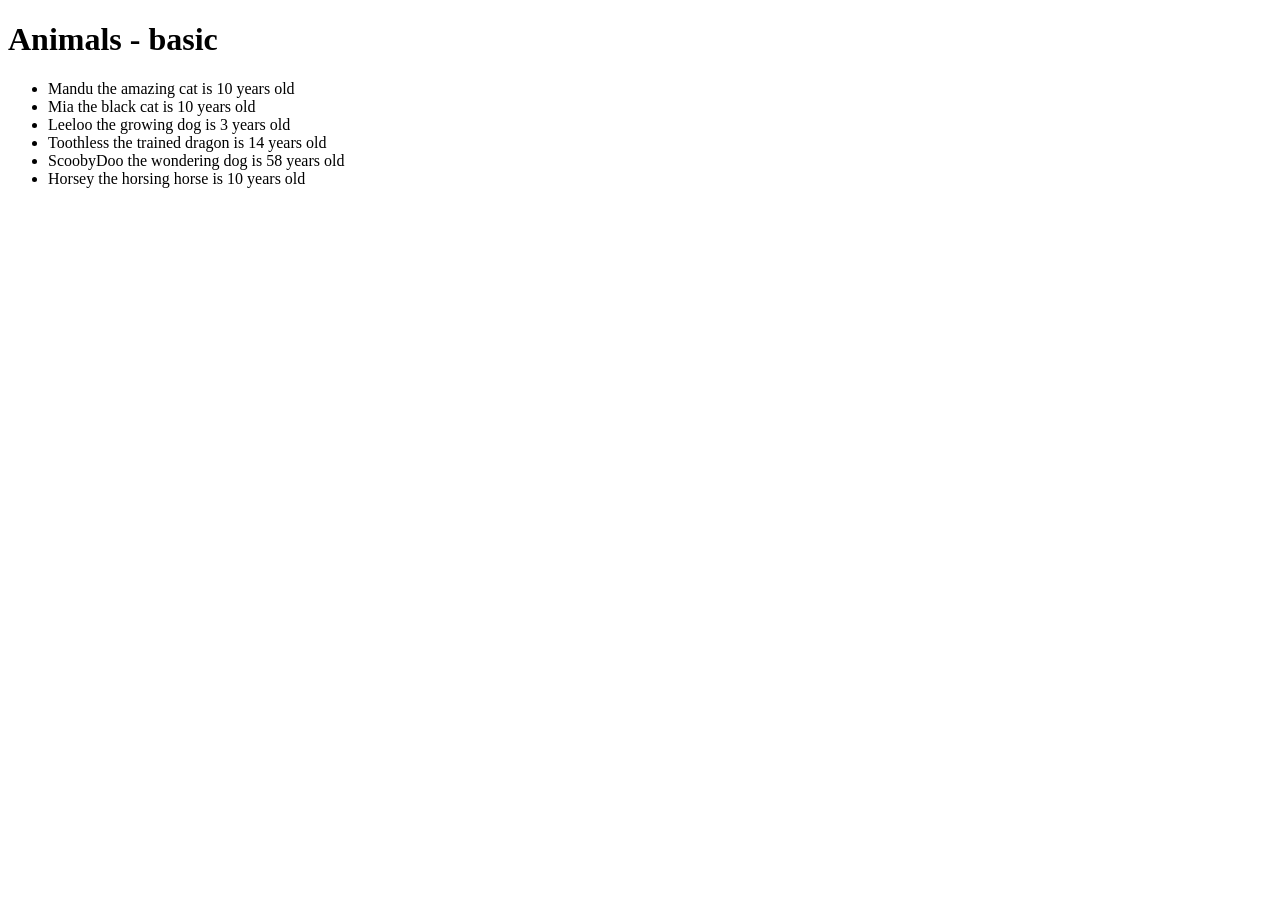
<file: animals_basic.html>
<!DOCTYPE html>
<html lang="en">
<head>
    <meta charset="UTF-8">
    <meta name="viewport" content="width=device-width, initial-scale=1.0">
    <meta http-equiv="X-UA-Compatible" content="ie=edge">
    <title>Animals (basic)</title>
</head>
<body>
    <h1>Animals - basic</h1>
    <ul id="list">
        <!-- animal template will be cloned and inserted here -->
    </ul>

    <template id="animal">
        <li><span data-field="fullname">XX</span> is <span data-field="age">YY</span> years old</li>
    </template>

    <script src="animals_basic.js"></script>
</body>
</html>
</file>
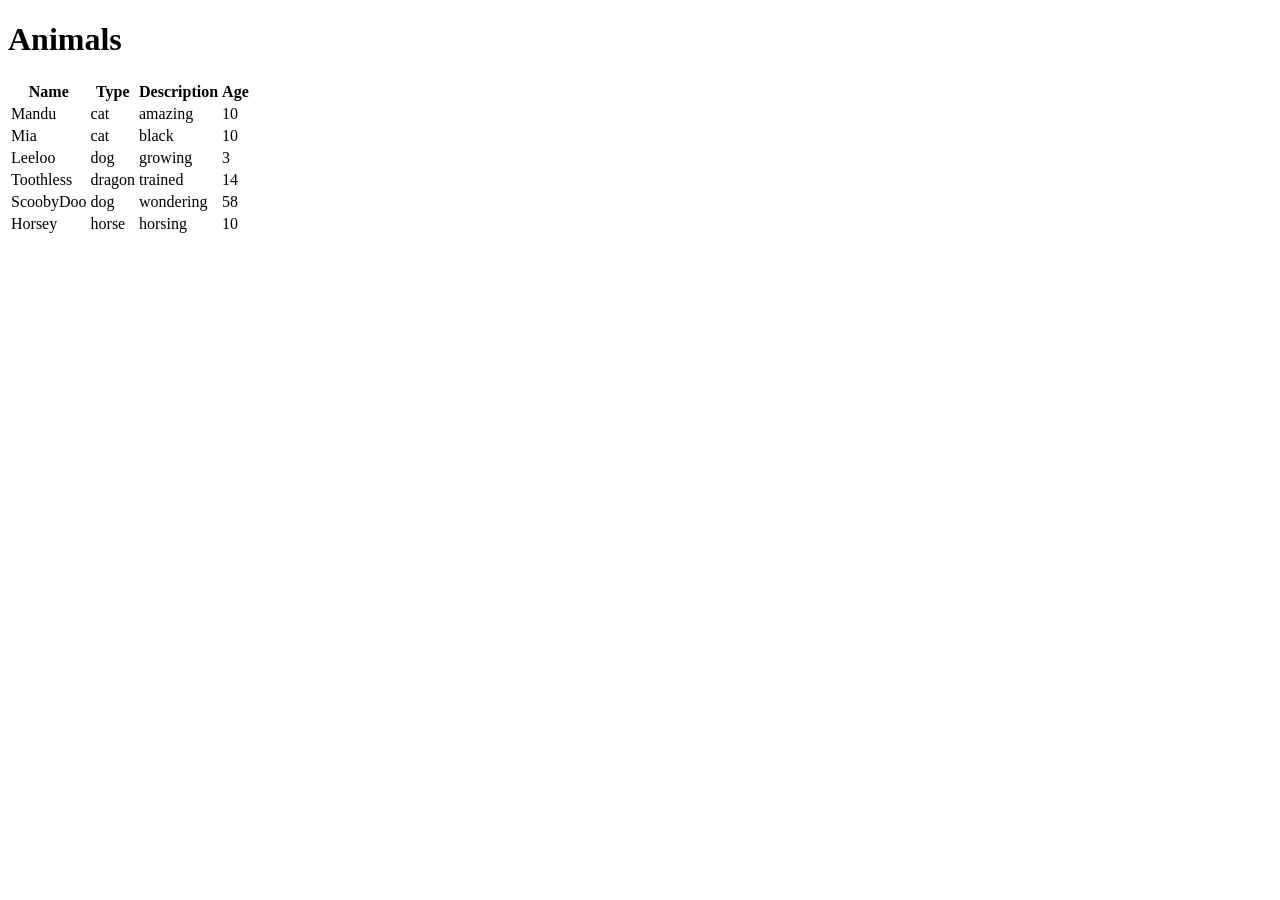
<file: animals_objects.html>
<!DOCTYPE html>
<html lang="en">
  <head>
    <meta charset="UTF-8" />
    <meta name="viewport" content="width=device-width, initial-scale=1.0" />
    <meta http-equiv="X-UA-Compatible" content="ie=edge" />
    <title>Animals (objects)</title>
  </head>
  <body>
    <h1>Animals</h1>

    <table id="list">
      <thead>
        <tr>
          <th>Name</th>
          <th>Type</th>
          <th>Description</th>
          <th>Age</th>
        </tr>
      </thead>
      <tbody>
        <!-- animal template will be copied and inserted here -->
      </tbody>
    </table>

    <template id="animal">
      <tr>
        <td data-field="name">NAME</td>
        <td data-field="type">TYPE</td>
        <td data-field="desc">DESCRIPTION</td>
        <td data-field="age">AGE</td>
      </tr>
    </template>

    <script src="animals_objects.js"></script>
  </body>
</html>
</file>
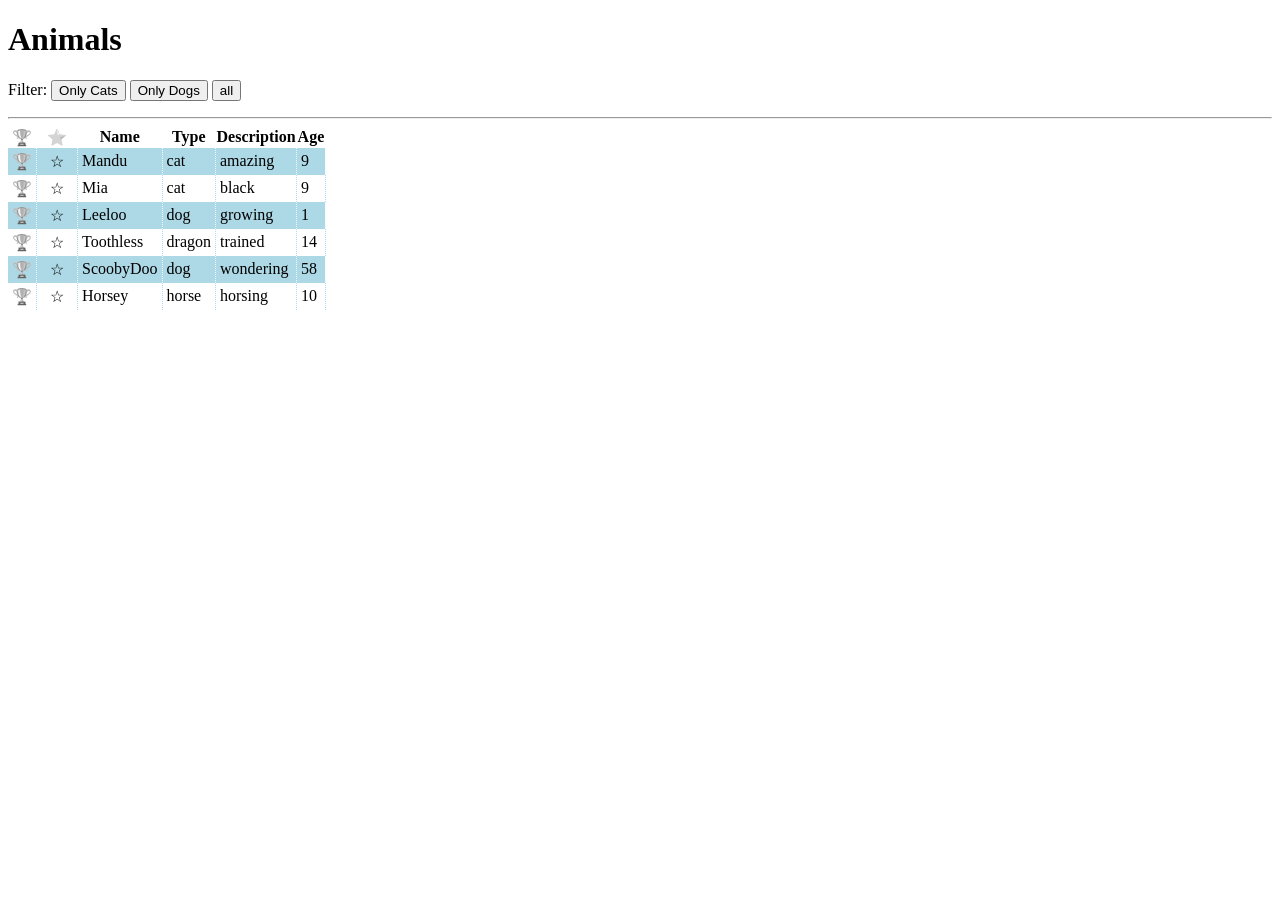
<file: animals_flags/animalstars.html>
<!DOCTYPE html>
<html lang="en">
  <head>
    <meta charset="UTF-8" />
    <meta name="viewport" content="width=device-width, initial-scale=1.0" />
    <meta http-equiv="X-UA-Compatible" content="ie=edge" />
    <title>Animalbase</title>
    <link rel="stylesheet" href="animalstars.css" />
  </head>
  <body>
    <h1>Animals</h1>
    <p>
      Filter:
      <button class="filter" data-action="filter" data-filter="cat">Only Cats</button>
      <button class="filter" data-action="filter" data-filter="dog">Only Dogs</button>
      <button class="filter" data-action="filter" data-filter="*">all</button>
    </p>

    <hr />

    <table id="list">
      <thead>
        <tr id="sorting">
          <th data-action="sort" data-sort-direction="asc" data-sort="winner">🏆</th>
          <th data-action="sort" data-sort-direction="asc" data-sort="star">⭐</th>
          <th data-action="sort" data-sort-direction="asc" data-sort="name">Name</th>
          <th data-action="sort" data-sort-direction="asc" data-sort="type">Type</th>
          <th data-action="sort" data-sort-direction="asc" data-sort="desc">Description</th>
          <th data-action="sort" data-sort-direction="asc" data-sort="age">Age</th>
          <th></th>
        </tr>
      </thead>
      <tbody>
        <!-- animal template will be copied and inserted here -->
      </tbody>
    </table>

    <template id="animal">
      <tr>
        <td data-field="winner" data-winner="false"></td>
        <td data-field="star">⭐</td>
        <td data-field="name">NAME</td>
        <td data-field="type">TYPE</td>
        <td data-field="desc">DESCRIPTION</td>
        <td data-field="age">AGE</td>
      </tr>
    </template>

    <!--warning boxes -->

    <div id="onlytwowinners" class="dialog">
      <div class="dialogcontent">
        <button class="closebutton">close</button>
        <h1>You can only have two winners!</h1>
        <h2>Remove one, before you appoint more</h2>
        <p><button data-action="remove1">remove</button> <span class="animal1">NAME, the TYPE</span></p>
        <p><button data-action="remove2">remove</button> <span class="animal2">NAME, the TYPE</span></p>
      </div>
    </div>

    <div id="onlyonekind" class="dialog">
      <div class="dialogcontent">
        <button class="closebutton">close</button>
        <h1>You can only have one winner of each type</h1>
        <h2>Remove the other if you want to appoint a new one</h2>
        <p><button data-action="remove1" class="remove1">remove</button> <span class="animal1">NAME, the TYPE</span></p>
      </div>
    </div>

    <script src="animalstars.js"></script>
  </body>
</html>
</file>
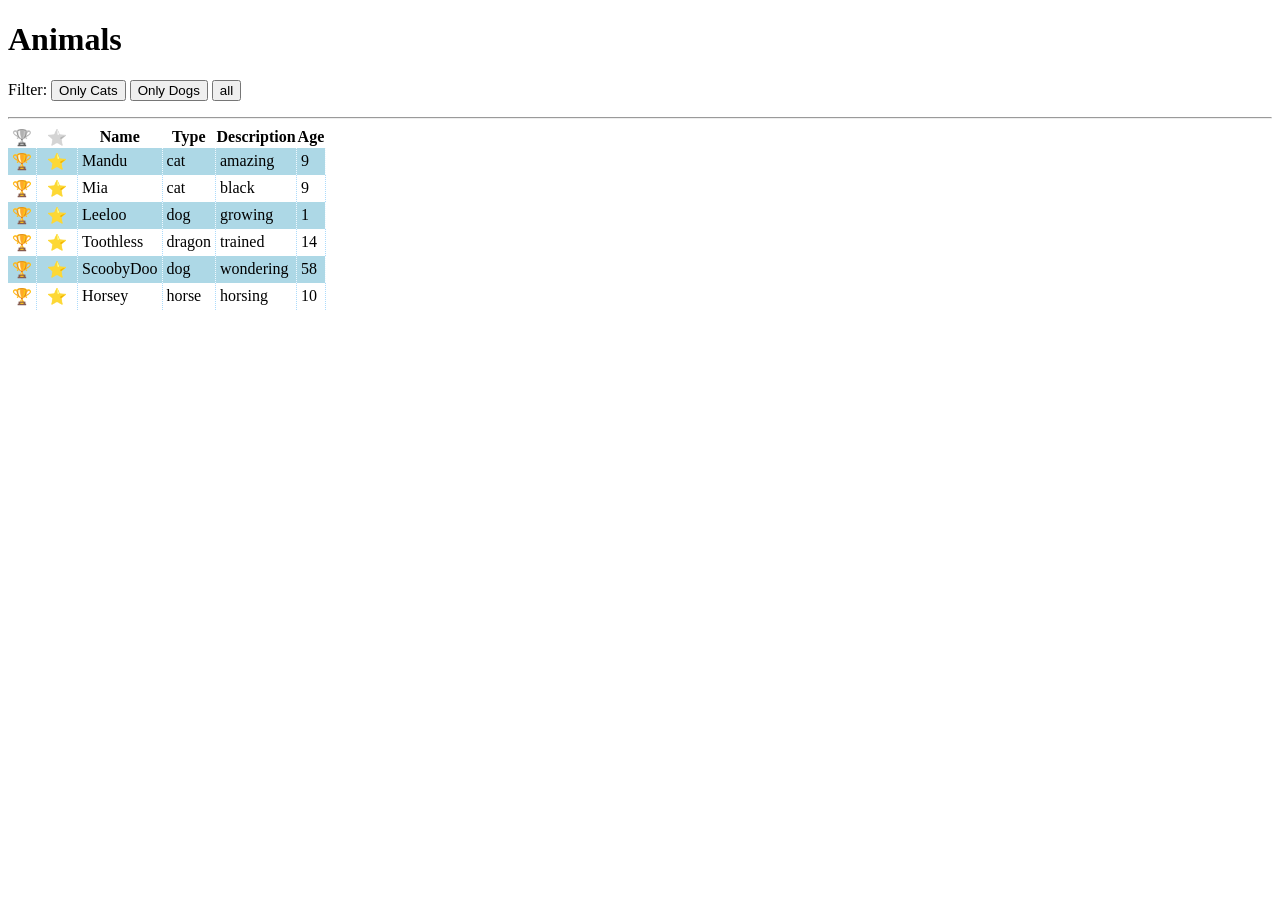
<file: animalwinners/animalwinners.html>
<!DOCTYPE html>
<html lang="en">
  <head>
    <meta charset="UTF-8" />
    <meta name="viewport" content="width=device-width, initial-scale=1.0" />
    <meta http-equiv="X-UA-Compatible" content="ie=edge" />
    <title>Animalbase</title>
    <link rel="stylesheet" href="animalwinners.css" />
  </head>
  <body>
    <h1>Animals</h1>
    <p>
      Filter:
      <button class="filter" data-action="filter" data-filter="cat">Only Cats</button>
      <button class="filter" data-action="filter" data-filter="dog">Only Dogs</button>
      <button class="filter" data-action="filter" data-filter="*">all</button>
    </p>

    <hr />

    <table id="list">
      <thead>
        <tr id="sorting">
          <th data-action="sort" data-sort-direction="asc" data-sort="winner">🏆</th>
          <th data-action="sort" data-sort-direction="asc" data-sort="star">⭐</th>
          <th data-action="sort" data-sort-direction="asc" data-sort="name">Name</th>
          <th data-action="sort" data-sort-direction="asc" data-sort="type">Type</th>
          <th data-action="sort" data-sort-direction="asc" data-sort="desc">Description</th>
          <th data-action="sort" data-sort-direction="asc" data-sort="age">Age</th>
          <th></th>
        </tr>
      </thead>
      <tbody>
        <!-- animal template will be copied and inserted here -->
      </tbody>
    </table>

    <template id="animal">
      <tr>
        <td data-field="winner">🏆</td>
        <td data-field="star">⭐</td>
        <td data-field="name">NAME</td>
        <td data-field="type">TYPE</td>
        <td data-field="desc">DESCRIPTION</td>
        <td data-field="age">AGE</td>
      </tr>
    </template>

    <!-- Dialogs for handling too many winners -->

    <div id="onlytwowinners" class="dialog">
      <div class="dialogcontent">
        <button class="closebutton">close</button>
        <h1>You can only have two winners!</h1>
        <h2>Remove one, before you appoint more</h2>
        <p><button data-action="remove1">remove</button> <span class="animal1">NAME, the TYPE</span></p>
        <p><button data-action="remove2">remove</button> <span class="animal2">NAME, the TYPE</span></p>
      </div>
    </div>

    <div id="onlyonekind" class="dialog">
      <div class="dialogcontent">
        <button class="closebutton">close</button>
        <h1>You can only have one winner of each type</h1>
        <h2>Remove the other if you want to appoint a new one</h2>
        <p><button data-action="remove1">remove</button> <span class="animal1">NAME, the TYPE</span></p>
      </div>
    </div>

    <script src="animalwinners.js"></script>
  </body>
</html>
</file>
<file: animals_flags/animalstars.css>
[data-action] {
  cursor: pointer;
}

#sorting th {
  filter: grayscale(100%);
}

#sorting th.sortby {
  text-decoration: underline;
}

#sorting th.sortby[data-sort-direction="asc"]::after {
  content: "⇓";
}

#sorting th.sortby[data-sort-direction="desc"]::after {
  content: "⇑";
}

#list {
  border-collapse: collapse;
}

#list tbody tr td {
  padding: 4px;
}

#list tbody tr:nth-child(odd) td {
  background-color: lightblue;
  border-right: rgb(240, 249, 255) 1px dotted;
}

#list tbody tr:nth-child(even) td {
  border-right: rgb(171, 219, 252) 1px dotted;
}

/* ****** STAR ****** */

[data-field="star"] {
  text-align: center;
  cursor: pointer;
  min-width: 2em;
}

/* ****** winner ****** */

td[data-field="winner"]::after {
  content: "🏆";
}

[data-field="winner"][data-winner="false"]::after {
  filter: grayscale(100%);
}

/*warning boxes styling*/

.dialog {
  display: none;
}

.dialog.show {
  position: fixed;
  width: 100vw;
  height: 100vh;
  top: 0;
  left: 0;
  display: flex;
  justify-content: center;
  align-items: center;
  background-color: rgba(0, 0, 0, 0.4);
}

.dialogcontent {
  background-color: rgb(233, 233, 255);
  font-family: Arial, Helvetica, sans-serif;
  padding: 10vw 8vw 8vw 8vw;
  position: relative;
}

.dialog h1 {
  margin: 0;
  font-size: 130%;
}

.dialog h2 {
  margin: 0.5em 0;
  font-size: 110%;
  font-weight: lighter;
}

.dialog .closebutton {
  -moz-appearance: none;
  appearance: none;
  position: absolute;
  top: 4vw;
  right: 4vw;
  border: none;
  background-color: transparent;
  font-size: 90%;
  color: darkgray;
}

.dialog .closebutton:hover {
  color: black;
}
</file>
<file: animalwinners/animalwinners.css>
[data-action] {
  cursor: pointer;
}

#sorting th {
  filter: grayscale(100%);
}

#sorting th.sortby {
  text-decoration: underline;
}

#sorting th.sortby[data-sort-direction="asc"]::after {
  content: "⇓";
}

#sorting th.sortby[data-sort-direction="desc"]::after {
  content: "⇑";
}

#list {
  border-collapse: collapse;
}

#list tbody tr td {
  padding: 4px;
}

#list tbody tr:nth-child(odd) td {
  background-color: lightblue;
  border-right: rgb(240, 249, 255) 1px dotted;
}

#list tbody tr:nth-child(even) td {
  border-right: rgb(171, 219, 252) 1px dotted;
}

/* ****** STAR ****** */

[data-field="star"] {
  text-align: center;
  cursor: pointer;
  min-width: 2em;
}

/****** WINNER ******/
[data-field="winner"][data-winner="false"] {
  filter: grayscale(100%);
  cursor: pointer;
}

/******** DIALOG styling **********/

.dialog {
  display: none;
}

.dialog.show {
  position: fixed;
  width: 100vw;
  height: 100vh;
  top: 0;
  left: 0;
  display: flex;
  justify-content: center;
  align-items: center;
  background-color: rgba(0, 0, 0, 0.4);
}

.dialogcontent {
  background-color: rgb(233, 233, 255);
  font-family: Arial, Helvetica, sans-serif;
  padding: 10vw 8vw 8vw 8vw;
  position: relative;
}

.dialog h1 {
  margin: 0;
  font-size: 130%;
}

.dialog h2 {
  margin: 0.5em 0;
  font-size: 110%;
  font-weight: lighter;
}

.dialog .closebutton {
  -moz-appearance: none;
  appearance: none;
  position: absolute;
  top: 4vw;
  right: 4vw;
  border: none;
  background-color: transparent;
  font-size: 90%;
  color: darkgray;
}

.dialog .closebutton:hover {
  color: black;
}
</file>
